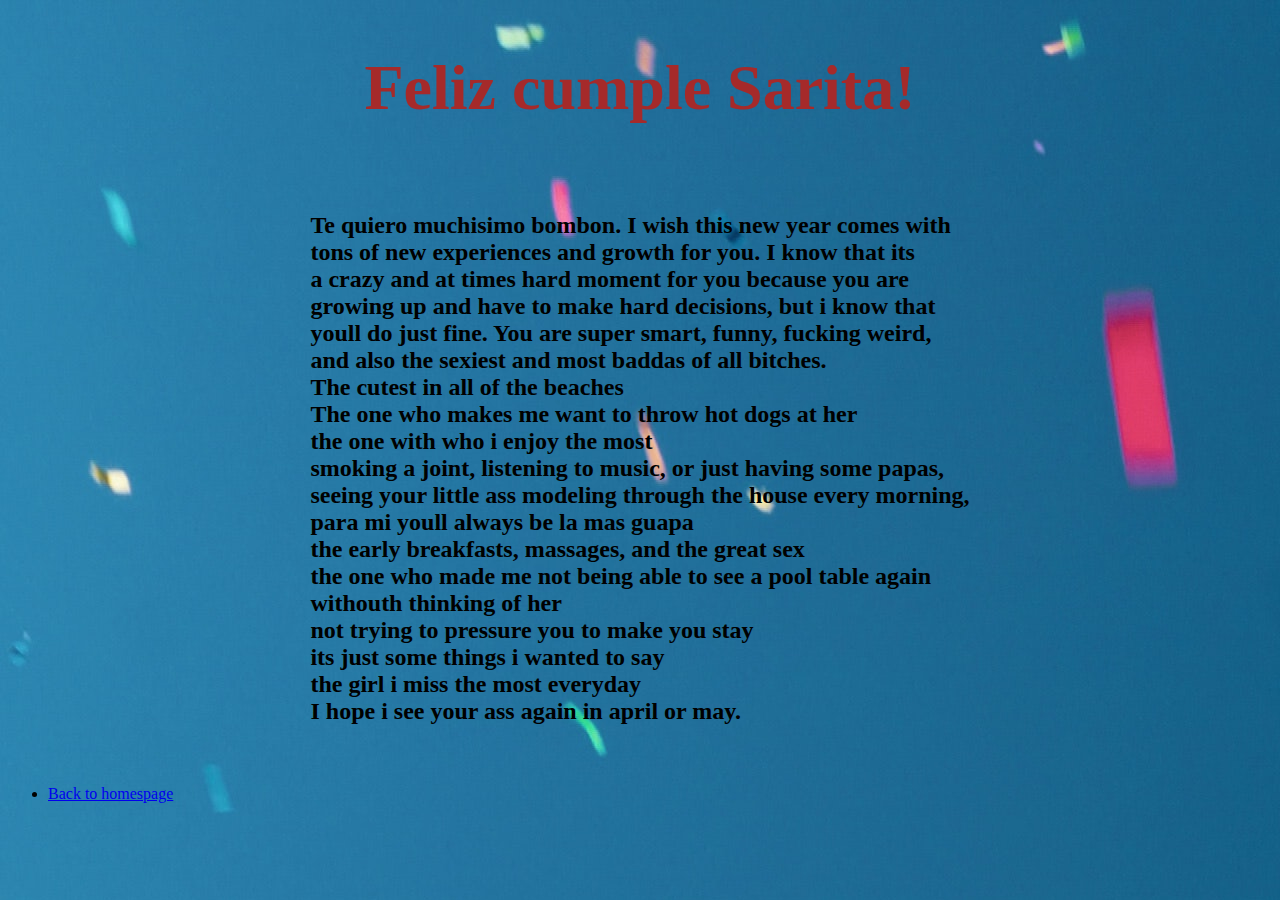
<file: nav/about.html>
<!DOCTYPE html>
<html lang="en">
 <head>
   <meta charset="UTF-8">
   <link rel="stylesheet" href="aboutstyle.css">
   <title>Feliz cumple Zari</title>
 </head>
 
 <body>
    <div class="encabezado"><h1>Feliz cumple Sarita!</h1>
    </div>
    <div class="poema"><h2><p>Te quiero muchisimo bombon. I wish this new year comes with<br>
                            tons of new experiences and growth for you. I know that its <br>
                            a crazy and at times hard moment for you because you are<br>
                            growing up and have to make hard decisions, but i know that<br>
                            youll do just fine. You are super smart, funny, fucking weird,<br>
                            and also the sexiest and most baddas of all bitches.<br>
                            The cutest in all of the beaches<br>
                            The one who makes me want to throw hot dogs at her<br>
                            the one with who i enjoy the most<br>
                            smoking a joint, listening to music, or just having some papas,<br>
                            seeing your little ass modeling through the house every morning,<br>
                            para mi youll always be la mas guapa<br>
                            the early breakfasts, massages, and the great sex<br>
                            the one who made me not being able to see a pool table again<br>
                            withouth thinking of her<br>
                            not trying to pressure you to make you stay<br>
                            its just some things i wanted to say<br>
                            the girl i miss the most everyday<br>
                            I hope i see your ass again in april or may. </p> 



    </h2></div>
   <ul>
        <li><a href="../index.html">Back to homespage</a></li>
   </ul>
 </body>
</html>
</file>
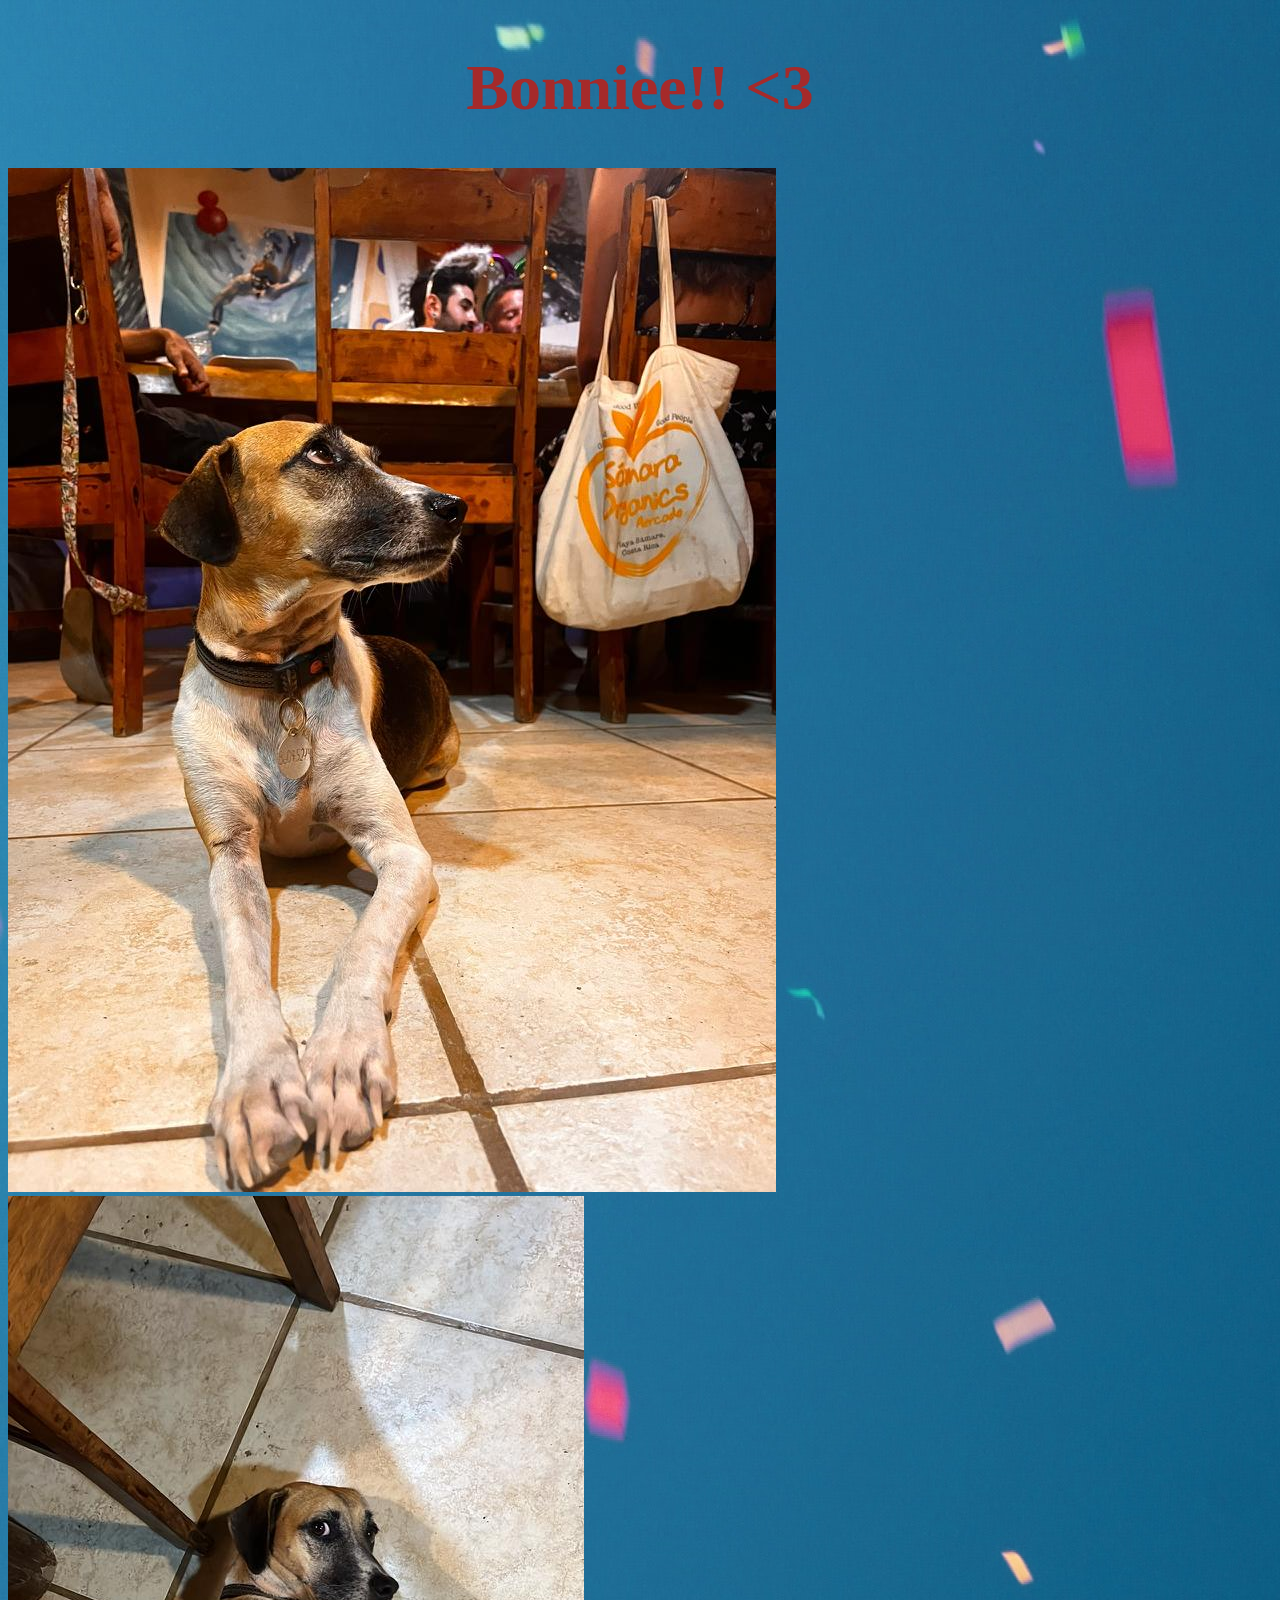
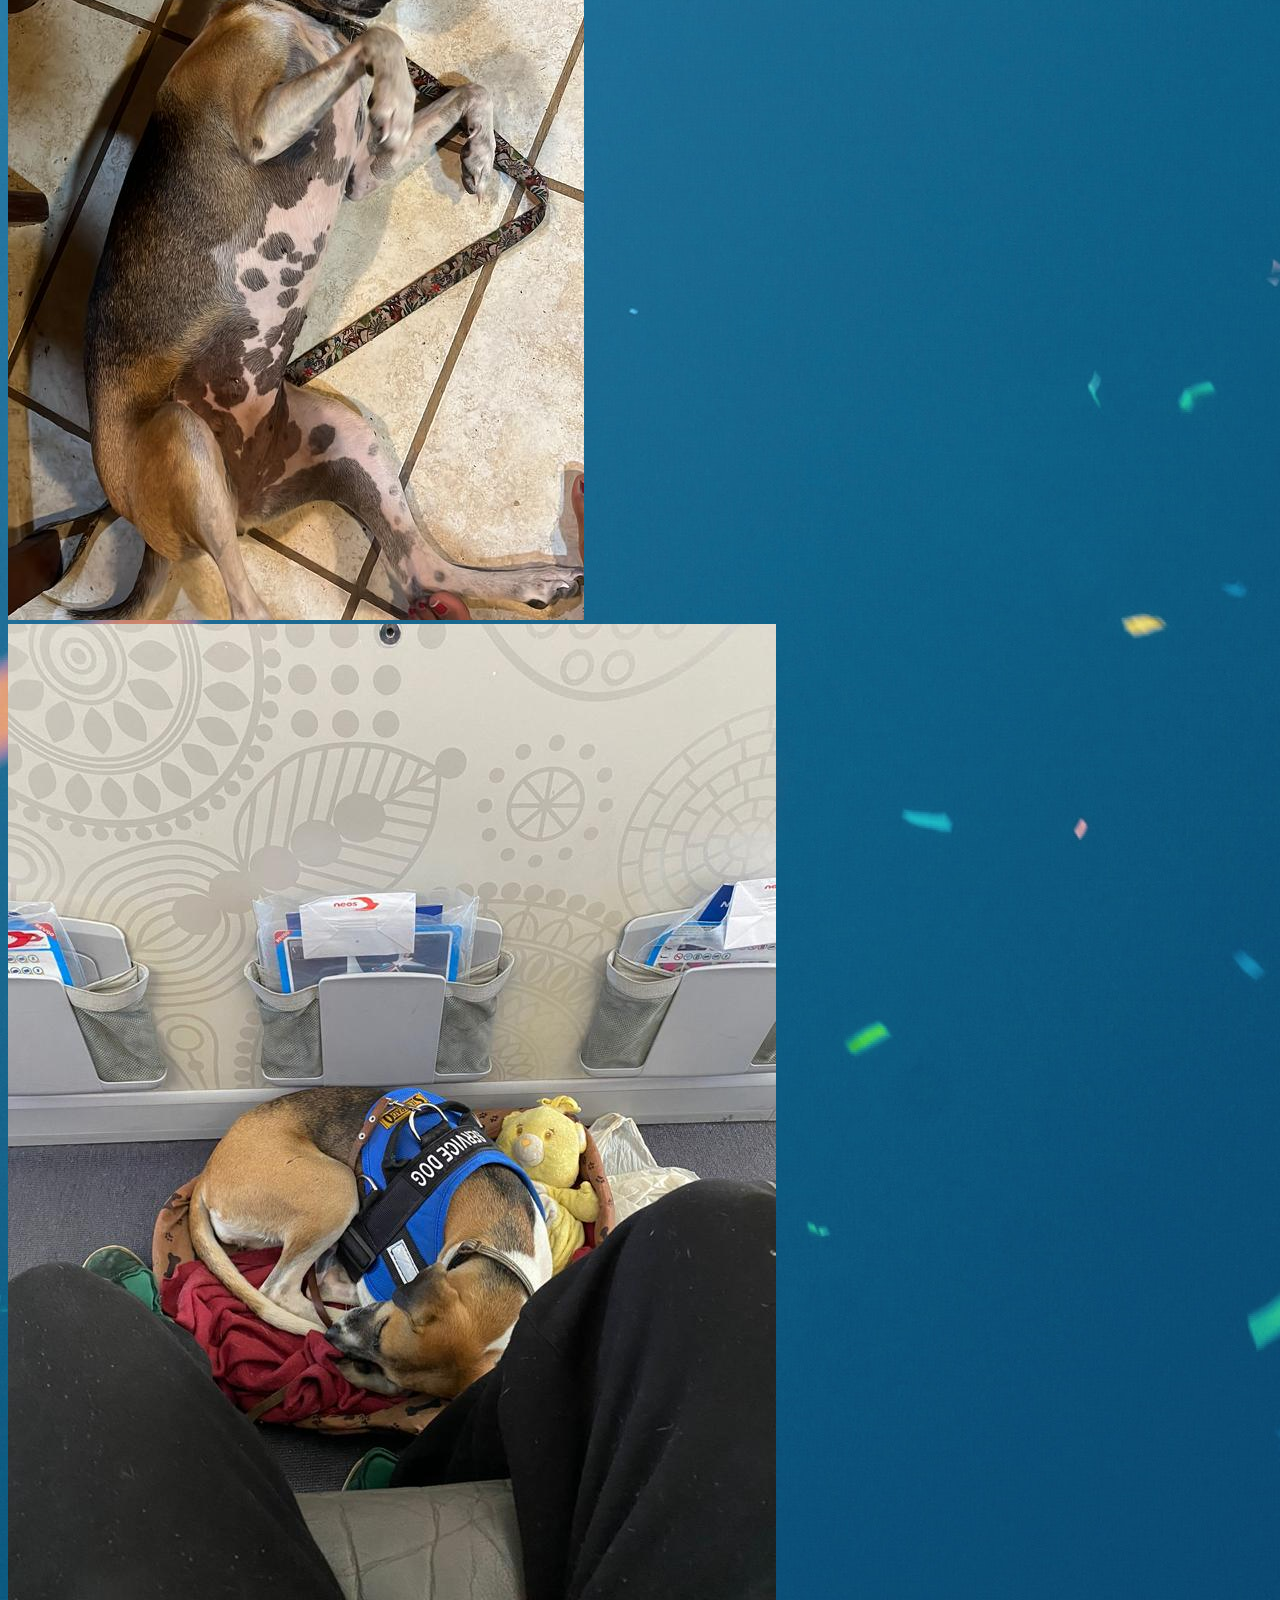
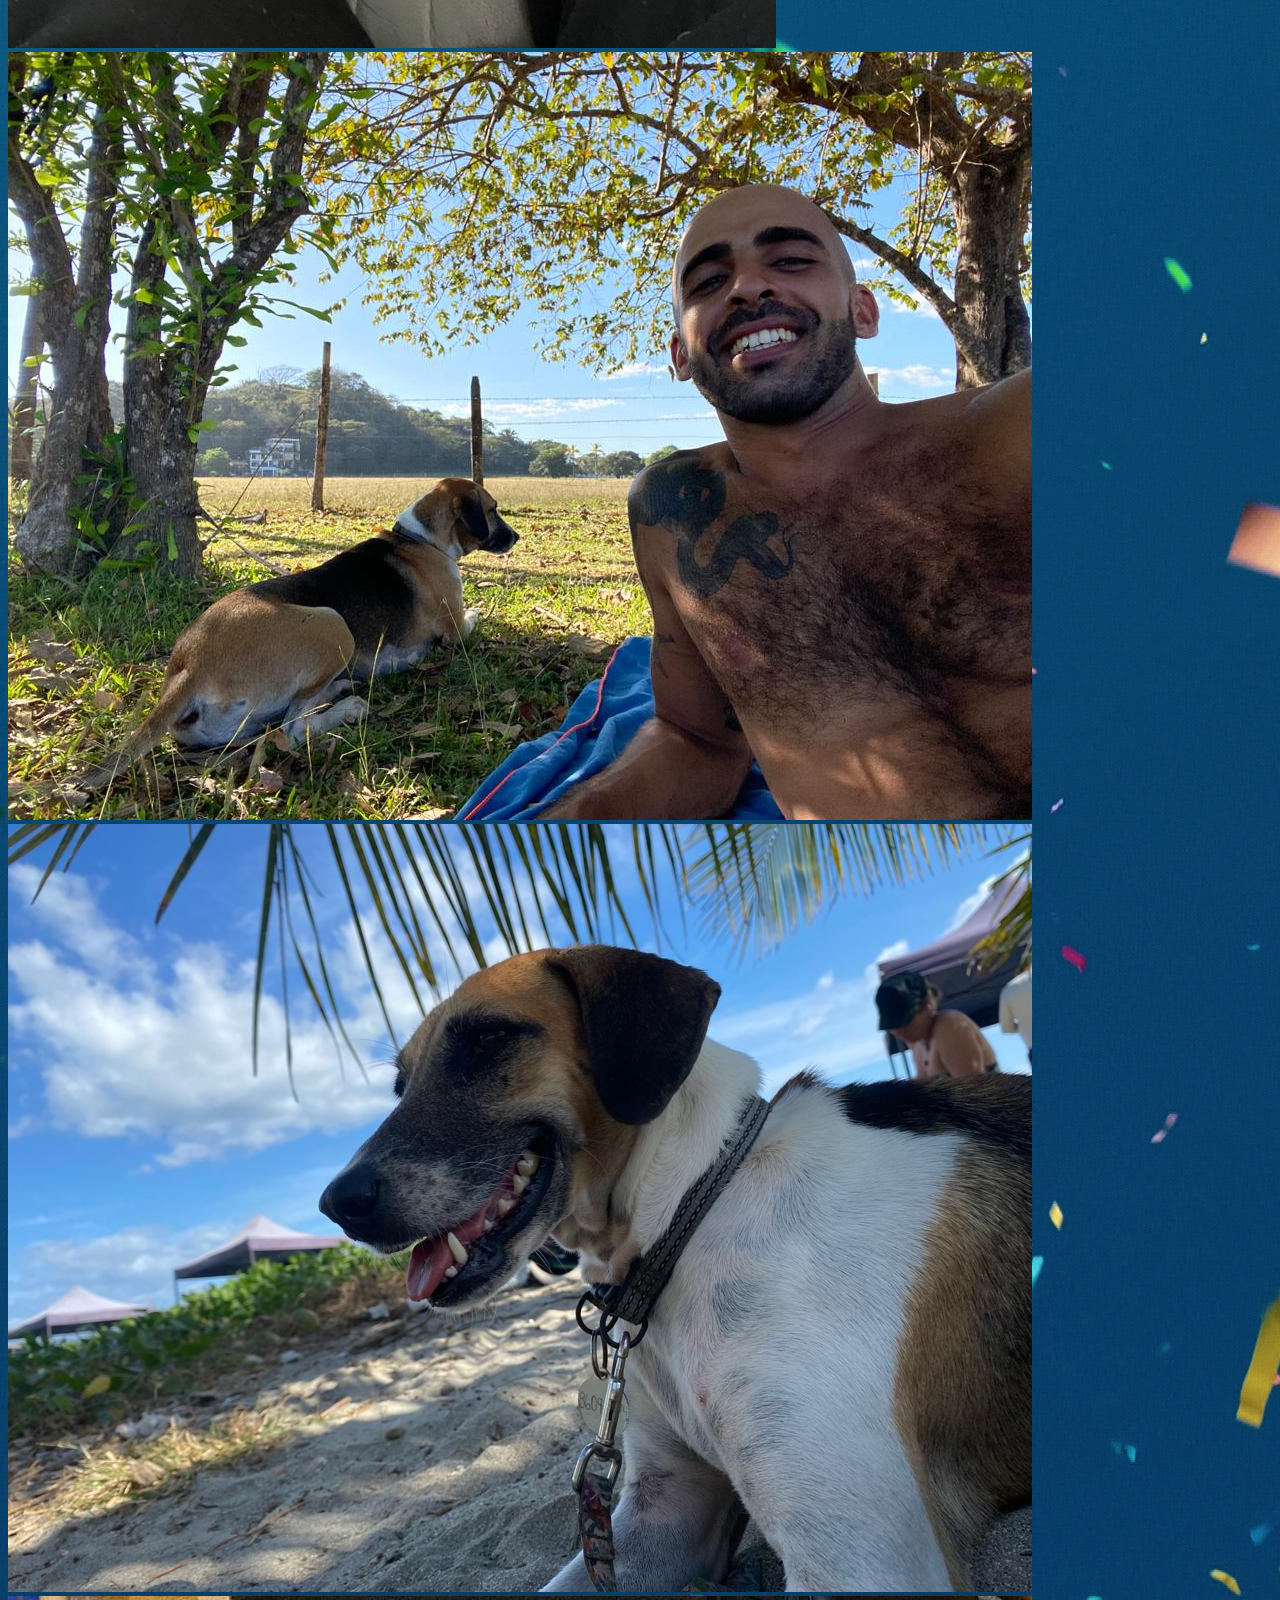
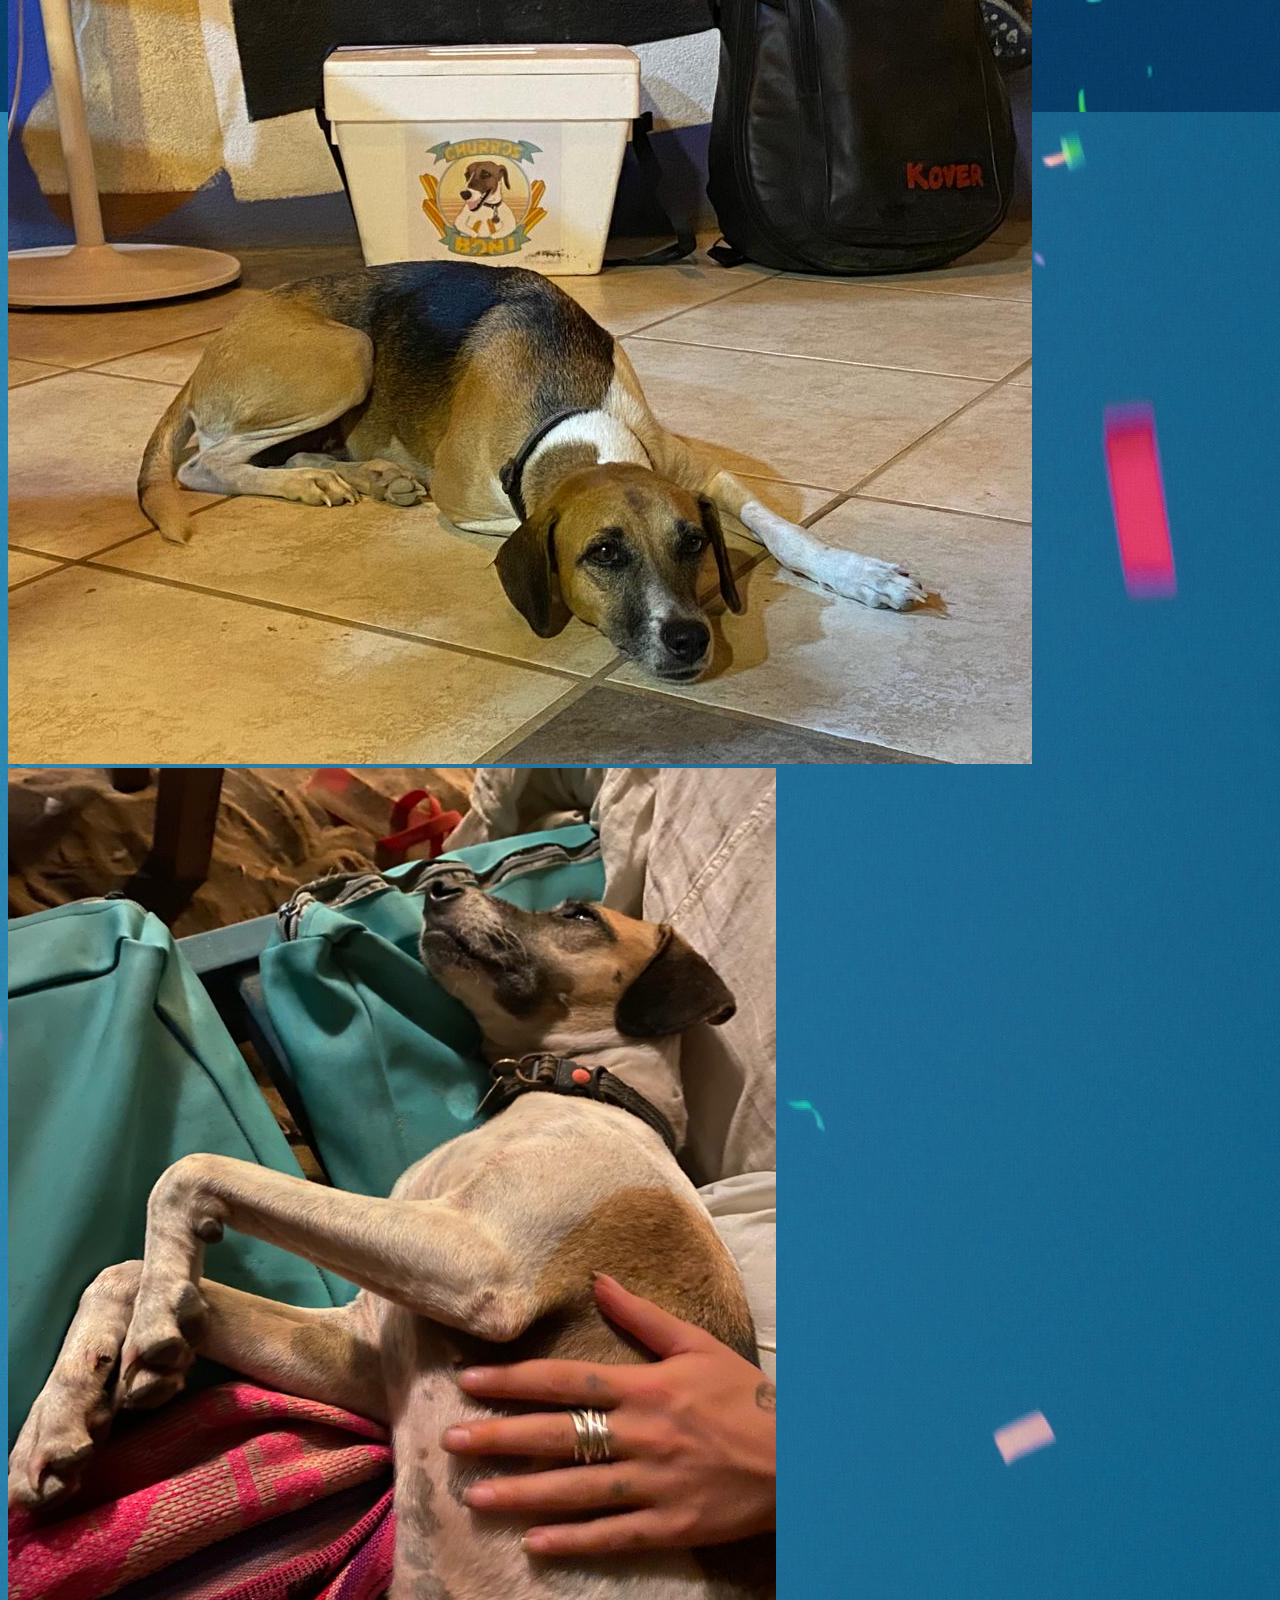
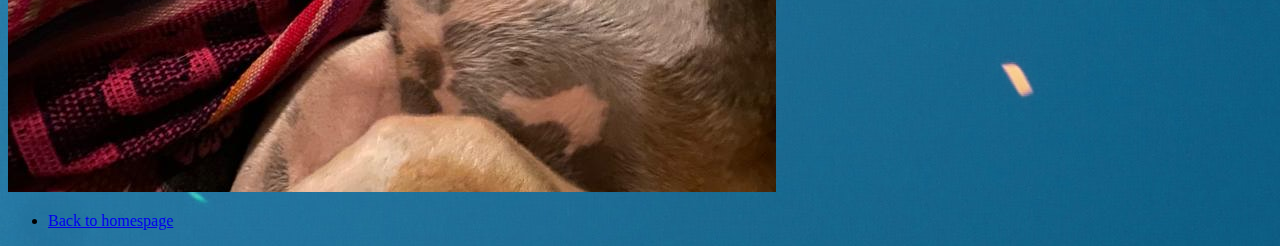
<file: nav/bonnie.html>
<!DOCTYPE html>
<html lang="en">
 <head>
   <meta charset="UTF-8">
   <link rel="stylesheet" href="aboutstyle.css">
   <title>Bonnieee!!</title>
 </head>
 
 <body>
    <div class="encabezado"><h1>Bonniee!! <3</h1>
    </div>
    <div class="fotos">
        <div class="fotos">
            <img id="photo" src="./images/bonnie1.jpg" alt="esta tirando una"> 
            <img id="photo" src="./images/bonnie2.jpg" alt="tibor el exploradrogon">
            <img id="photo" src="./images/bonnie3.jpg" alt="tai muy facha">
            <img id="photo" src="./images/bonnie4.jpg" alt="fumetaa">
            <img id="photo" src="./images/bonnie5.jpg" alt="esta tirando una">
            <img id="photo" src="./images/bonnie6.jpg" alt="tibor el exploradrogon"> 
            <img id="photo" src="./images/bonnie7.jpg" alt="tai muy facha"> 
            </div>

        </div>
    </div>
   <ul>
        <li><a href="../index.html">Back to homespage</a></li>
   </ul>
 </body>
</html>
</file>
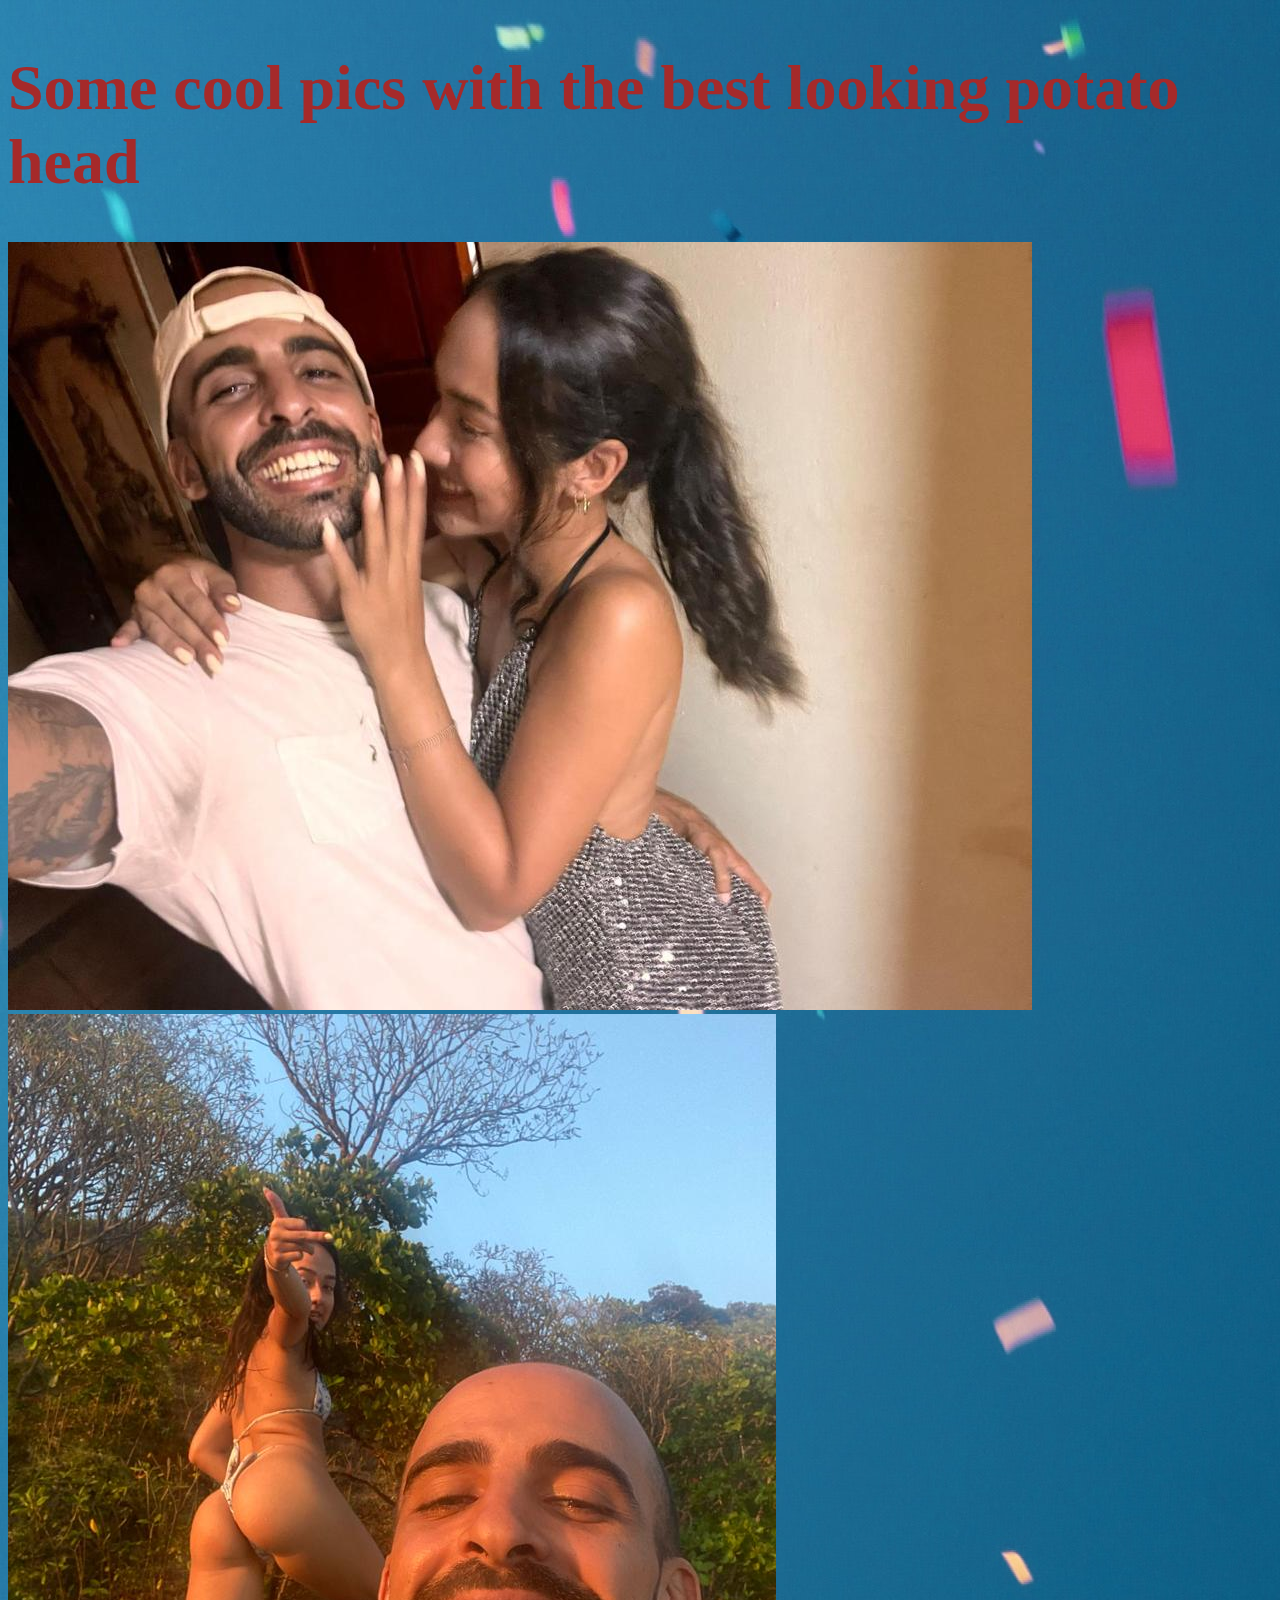
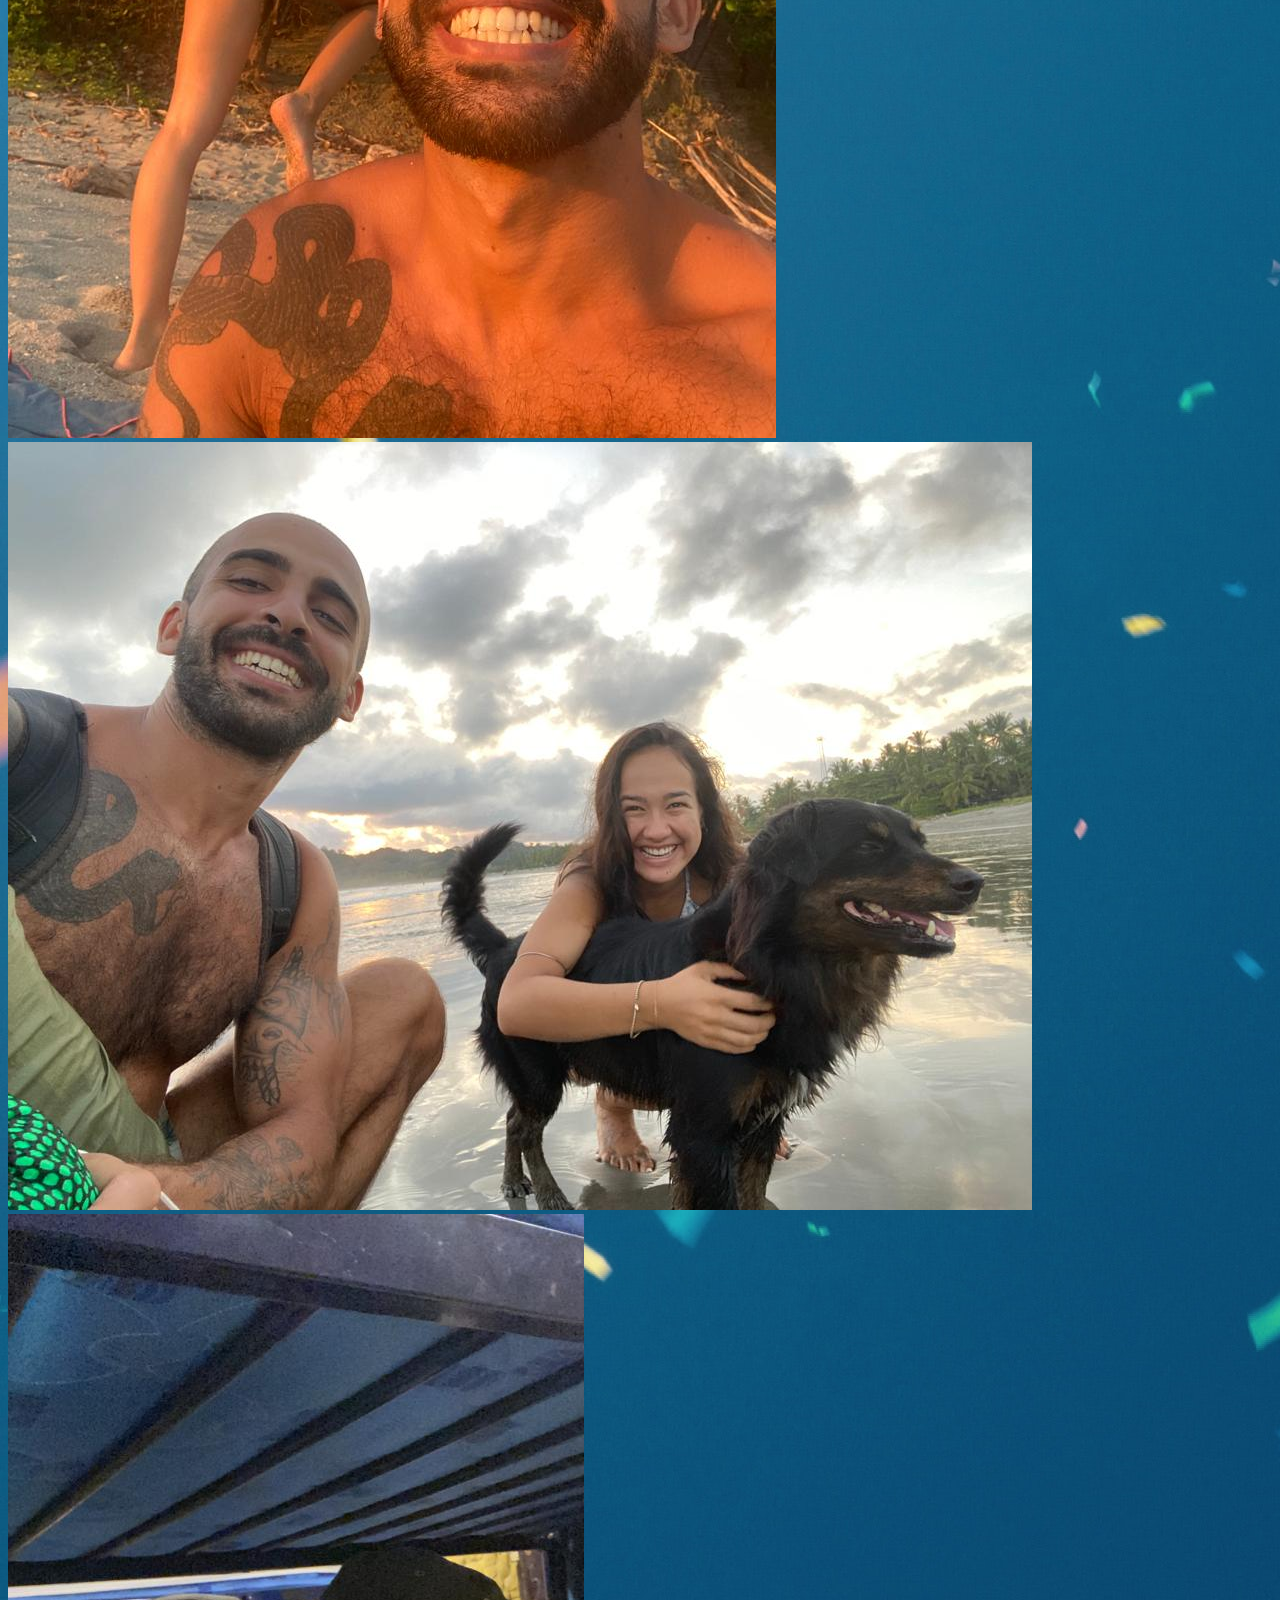
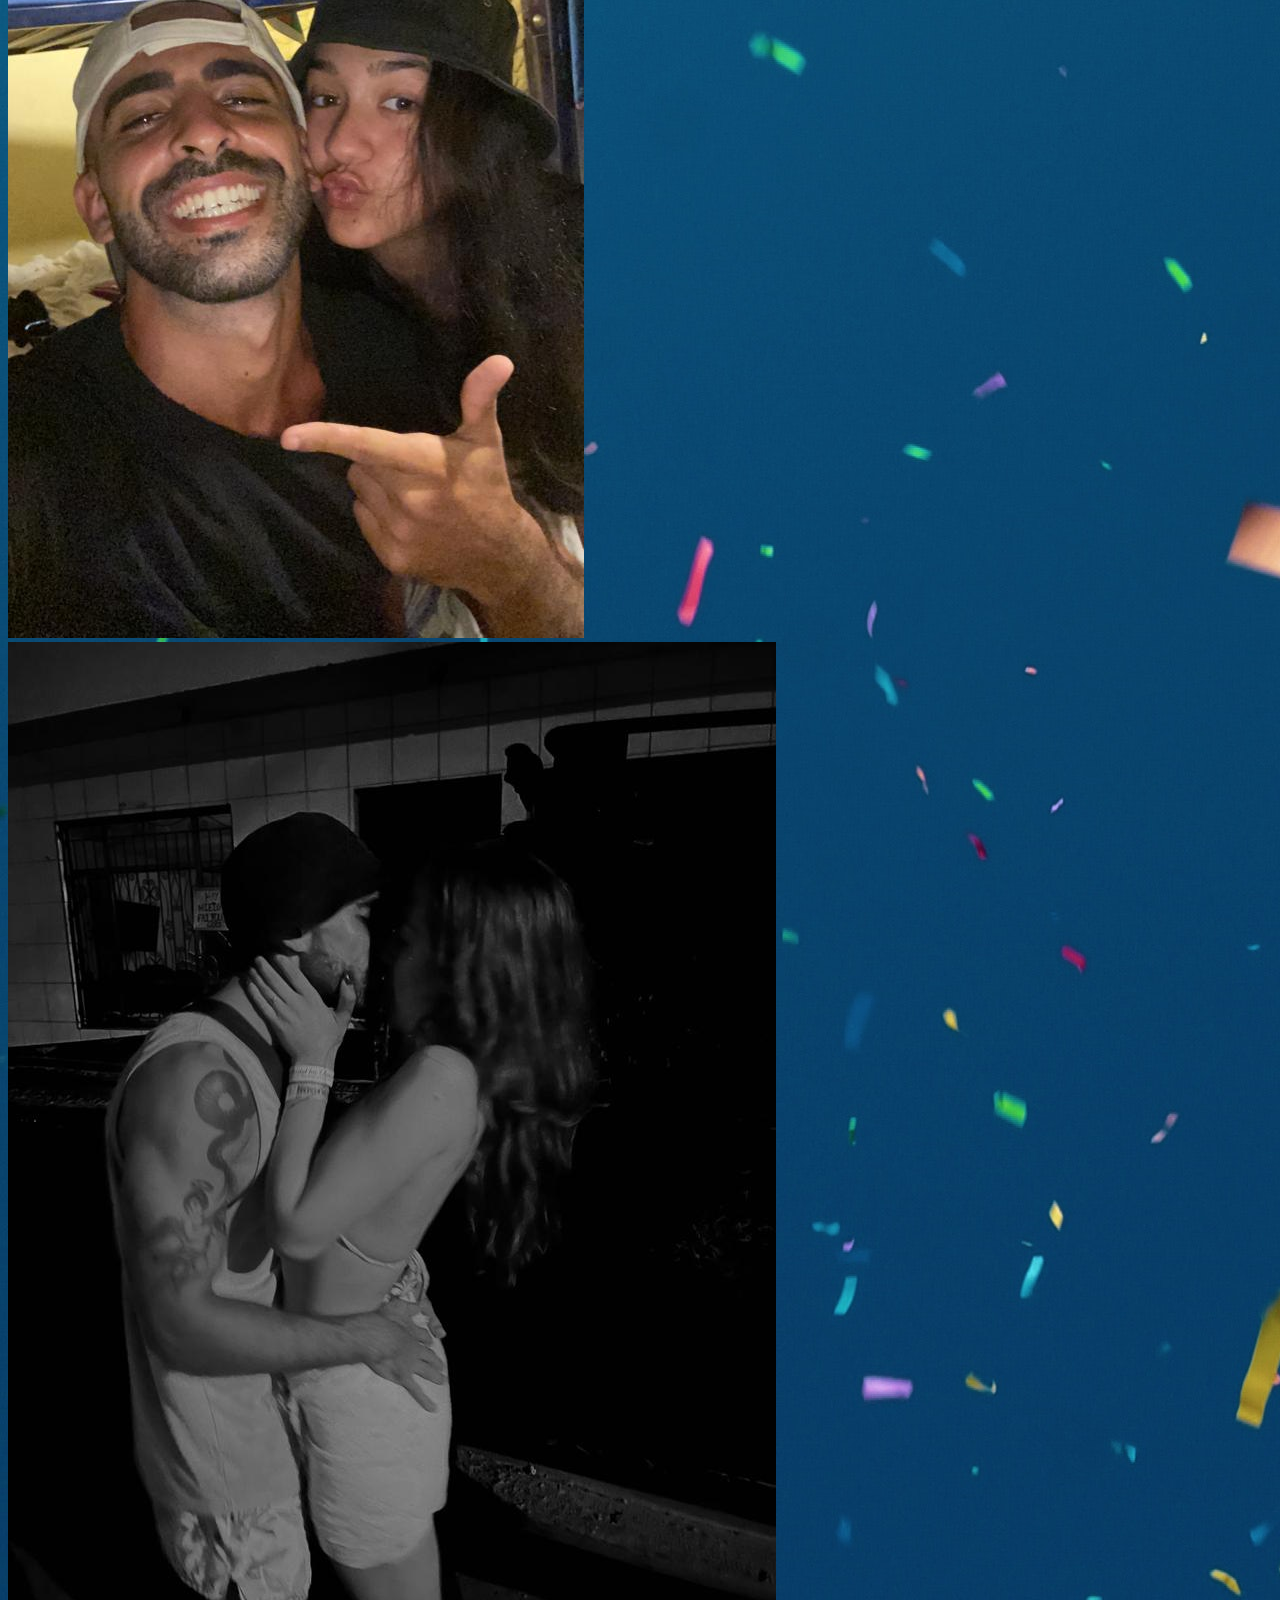
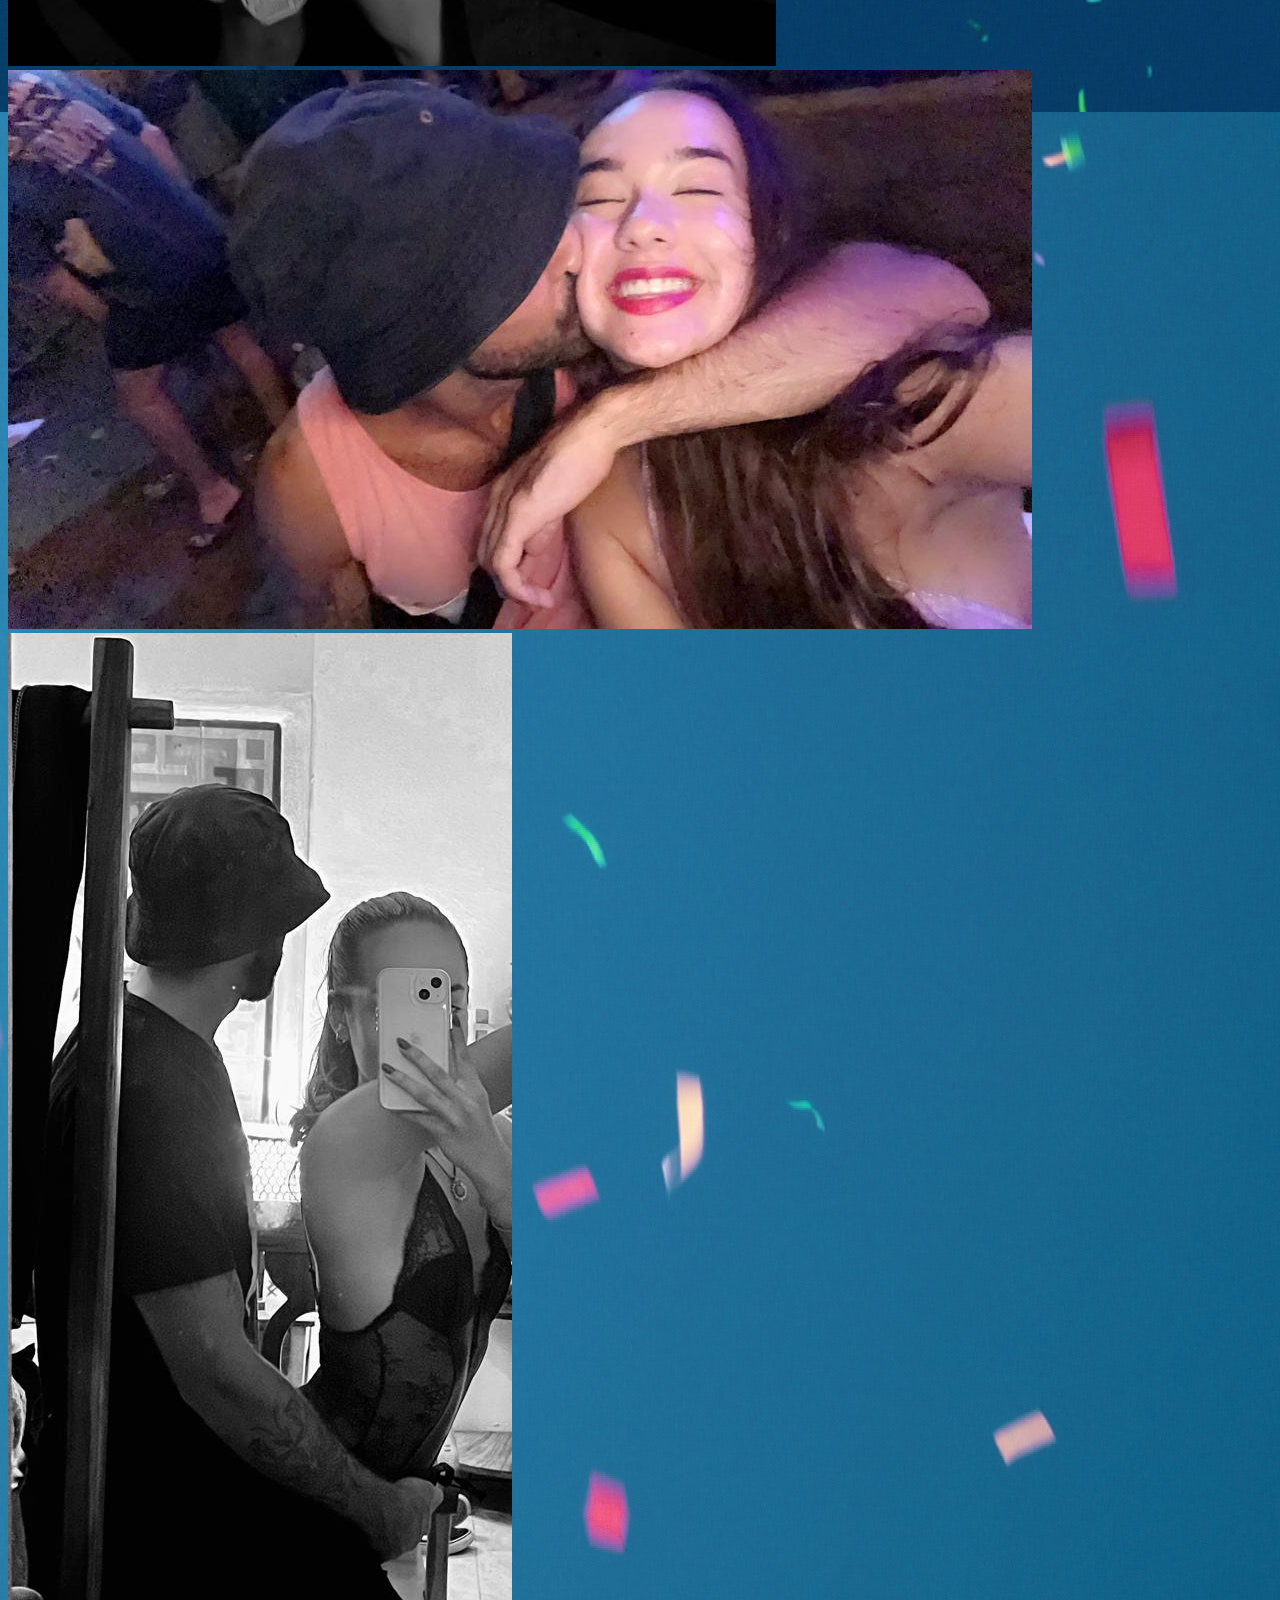
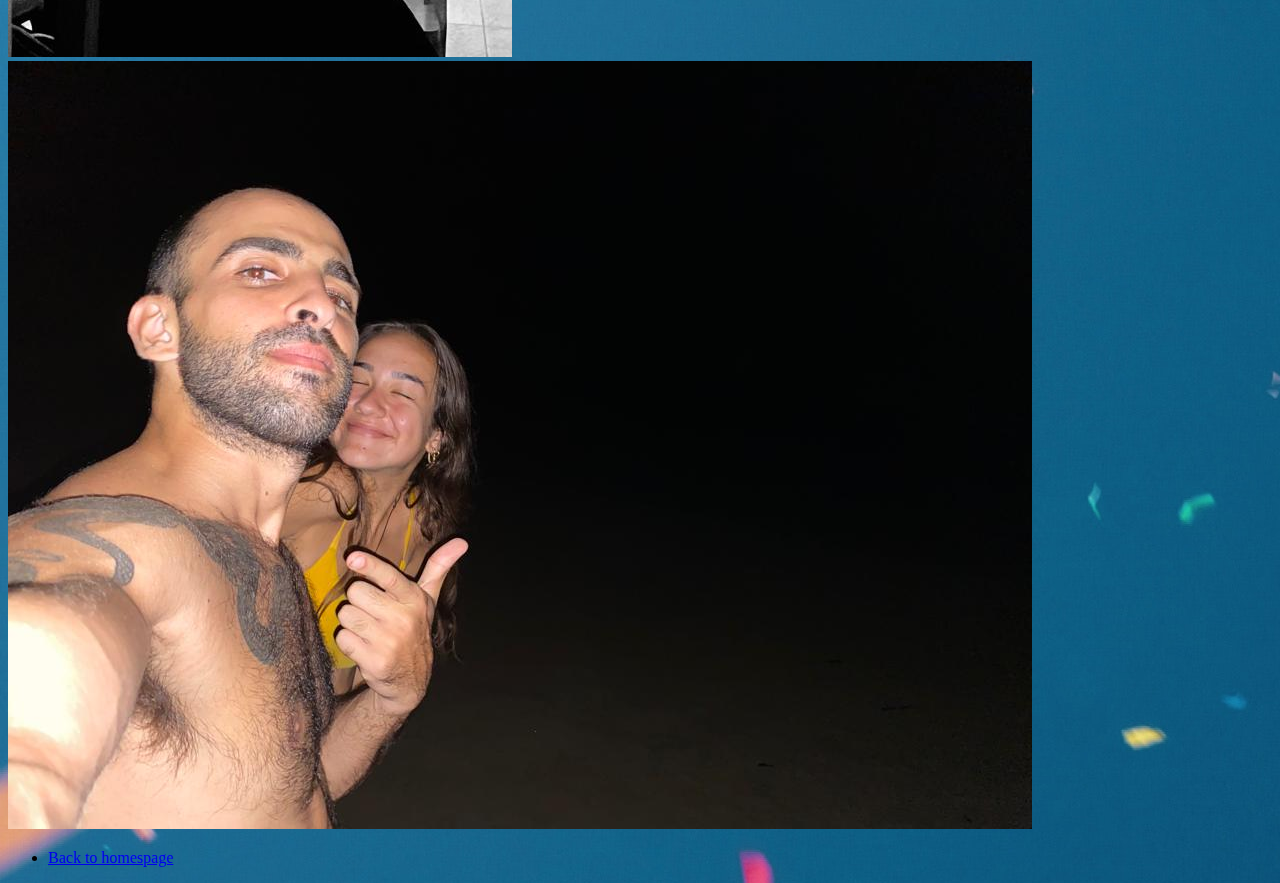
<file: nav/pics.html>
<!DOCTYPE html>
<html lang="en">
 <head>
   <meta charset="UTF-8">
   <link rel="stylesheet" href="aboutstyle.css">
   <title>Best pictures ine the fockin woorld</title>
 </head>
 
 <body>
    <div class="encabezado"><h1>Some cool pics with the best looking potato head</h1>
    </div>
    <div class="fotos">
        <div class="fotos">
            <img id="photo" src="./images/pic1.jpg" alt="esta tirando una"> 
            <img id="photo" src="./images/pic2.jpg" alt="tibor el exploradrogon">
            <img id="photo" src="./images/pic3.jpg" alt="tai muy facha">
            <img id="photo" src="./images/pic4.jpg" alt="fumetaa">
            <img id="photo" src="./images/pic5.jpg" alt="esta tirando una">
            <img id="photo" src="./images/pic6.jpg" alt="tibor el exploradrogon"> 
            <img id="photo" src="./images/pic7.jpg" alt="tai muy facha"> 
            <img id="photo" src="./images/pic8.jpg" alt="fumetaa">
            </div>

        </div>
    </div>
   <ul>
        <li><a href="../index.html">Back to homespage</a></li>
   </ul>
 </body>
</html>
</file>
<file: nav/aboutstyle.css>
body
 {
    background-image: url(./aboutbackground.jpg);
}

.encabezado {
    display: flex;
    align-items: center;
    justify-content: center;
    color: brown;
    font-family: fantasy;
    font-size: xx-large;
}

.poema {
    display: flex;
    justify-content: center;
}

p {
    text-align: justify;
    text-justify: inter-word;
}
</file>
